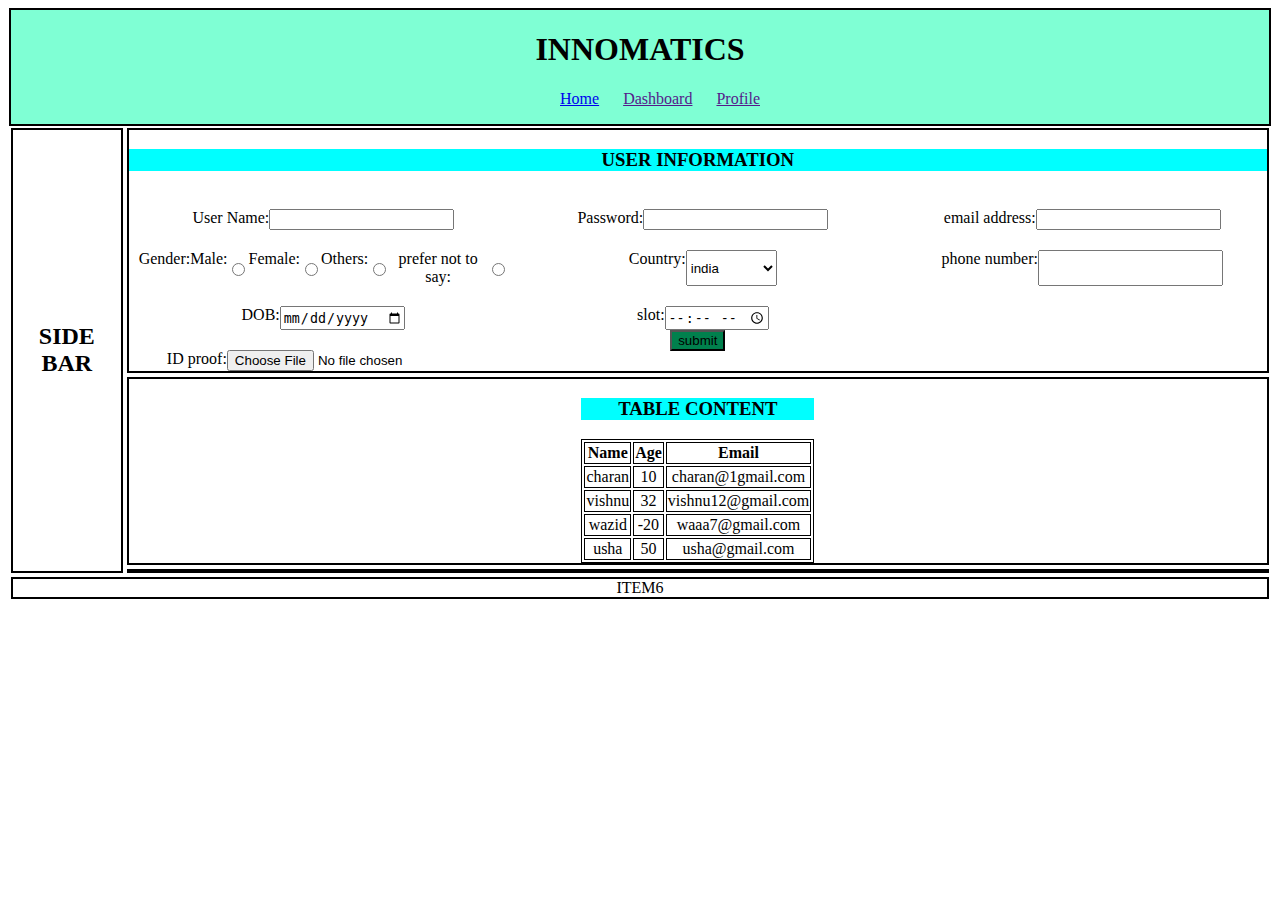
<file: index.html>
<!DOCTYPE html>
<html lang="en">
<head>
    <meta charset="UTF-8">
    <meta name="viewport" content="width=device-width, initial-scale=1.0">
    <title></title>
    <link rel="stylesheet" href="styles.css">
</head>
<body>
    <div class="parent">
       <header  class="item1"><h1>INNOMATICS</h1>
         <nav>
           <ul>
            <li><a href="https://aniwatchtv.to/" id="list">Home</a></li>
            <li><a href="" id="list">Dashboard</a></li>
            <li><a href="" id="list">Profile</a></li>
           </ul>
         </nav>
        </header>
       <div class="item2">
        <h2>SIDE BAR</h2>
       </div>
       <div class="item3">
        <form>
            
                <h3 style="background-color: aqua;">USER INFORMATION</h3>
            
            <div class="parentdiv">
                <div class="elements">
                    <label>User Name:</label>
                    <input type="text" >
                </div>
                <div class="elements">
                    <label>Password:</label>
                    <input type="password" >
                </div>
                <div class="elements">
                    <label>email address:</label>
                    <input type="email" >
                </div>
                <div class="elements">
                    <label >Gender:</label><br>
                    <label for="male">Male:</label>
                    <input type="radio" id="male" name="gender" value="male"><br>
                    <label for="female">Female:</label>
                    <input type="radio" id="female"name="gender" value="female"><br>
                    <label for="others">Others:</label>
                    <input type="radio" id="others"name="gender" value="others"><br>
                    <label for="prefer not to say">prefer not to say:</label>
                    <input type="radio" id="prefer not to say" name="gender" value="prefer not to say"><br>     
                </div>
                <div class="elements">
                    <label for="country">Country:</label>
                    <select id="country" name="country">
                        <option value="india">india</option>
                        <option value="austrlia">austrlia</option>
                        <option value="usa">usa</option>
                        <option value="west indies">west indies</option>
                        <option value="south africa">south africa</option>
                        <option value="england">england</option>
                        <option value="afganistan">afganistan</option>
                        <option value="bangladesh">bangladesh</option>
                    </select>
                </div>
                <div class="elements">
                    <label>phone number:</label>
                    <input type="number">
                </div>
                <div class="elements">
                    <label>DOB:</label>
                    <input type="date">
                </div>
                <div class="elements">
                    <label>slot:</label>
                    <input type="time" >
                </div>
                <div class="elements">
                </div>
                <div class="elements">
                    <label>ID proof:</label>
                    <input type="file">
                </div>
                <div class="submit">   
                    <input id="submit" type="button" value="submit">
                </div>
            </div>
        </form>
       </div>
       <div class="item4">
        <section>
            <h3 style="background-color: aqua;">TABLE CONTENT</h3>
            <table >
                <thead>
                 <tr>
                    <th>Name</th>
                    <th>Age</th>
                    <th>Email</th>
                 </tr>
                </thead>
                <tbody>
                    <tr>
                        <td>charan</td>
                        <td>10</td>
                        <td>charan@1gmail.com</td>
                    </tr>
                    <tr>
                        <td>vishnu</td>
                        <td>32</td>
                        <td>vishnu12@gmail.com</td>
                    </tr>
                    <tr>
                        <td>wazid</td>
                        <td>-20</td>
                        <td>waaa7@gmail.com</td>
                    </tr>
                    <tr>
                        <td>usha</td>
                        <td>50</td>
                        <td>usha@gmail.com</td>
                    </tr>
                </tbody>
            </table>
        </section>
        
       </div>
       <div class="item5">
        
       </div>
       <div class="item6">ITEM6</div>
    </div>
    
</body>
</html>
</file>
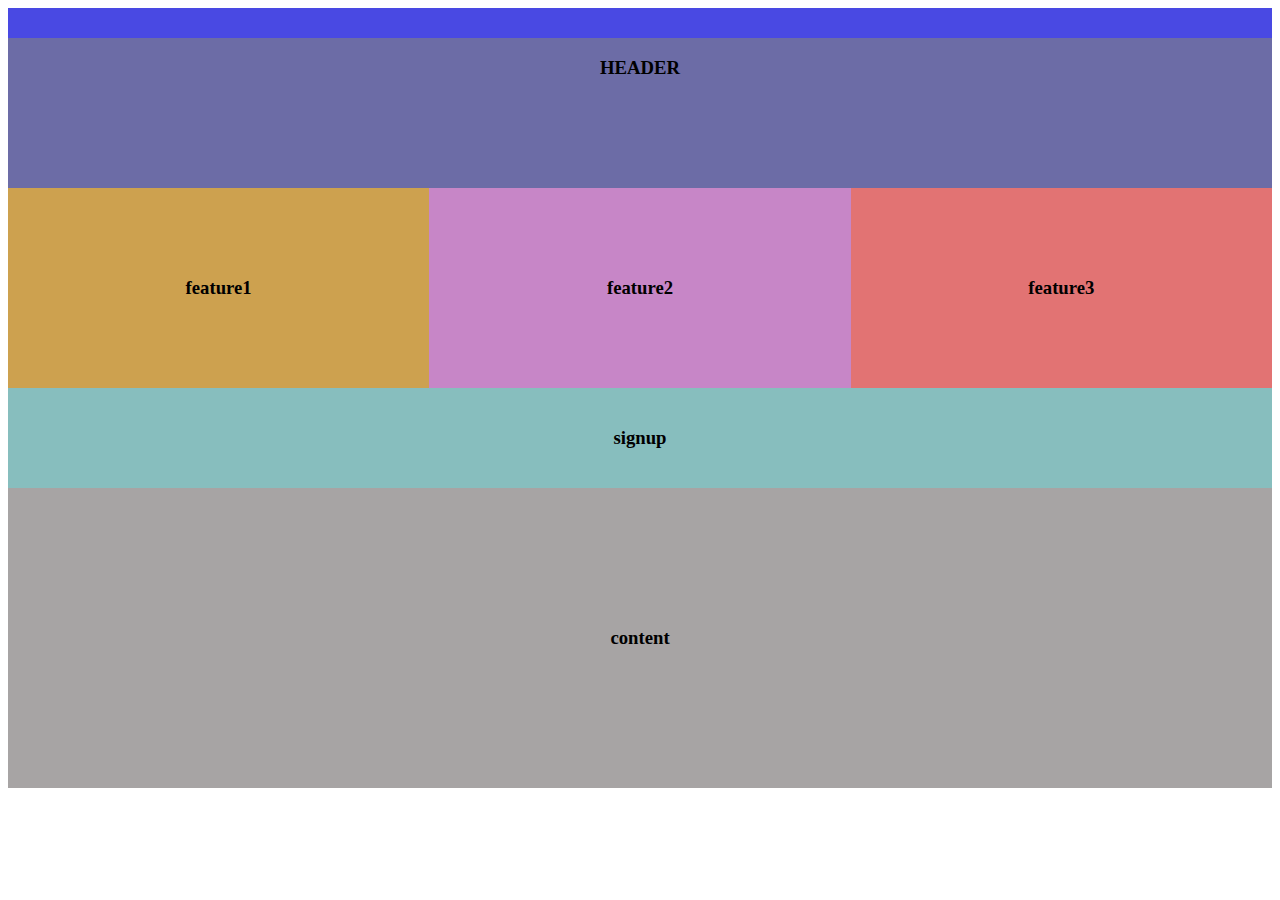
<file: assignment3/index.html>
<!DOCTYPE html>
<html lang="en">
<head>
    <meta charset="UTF-8">
    <meta name="viewport" content="width=device-width, initial-scale=1.0">
    <title></title>
    <link rel="stylesheet" href="styles.css">
</head>
<body>
    
    <header>
        <div class="bar1"></div>
        <div class="bar2"> <h3>HEADER</h3></div>
      
    </header>
    <div class="gridcontainer">
        <div class="feature1"><h3>feature1</h3></div>
        <div class="feature2"><h3>feature2</h3></div>
        <div class="feature3"><h3>feature3</h3></div>
        <div class="signup"><h3>signup</h3></div>
        <div class="content"><h3>content</h3></div>

    </div>
</body>
</html>
</file>
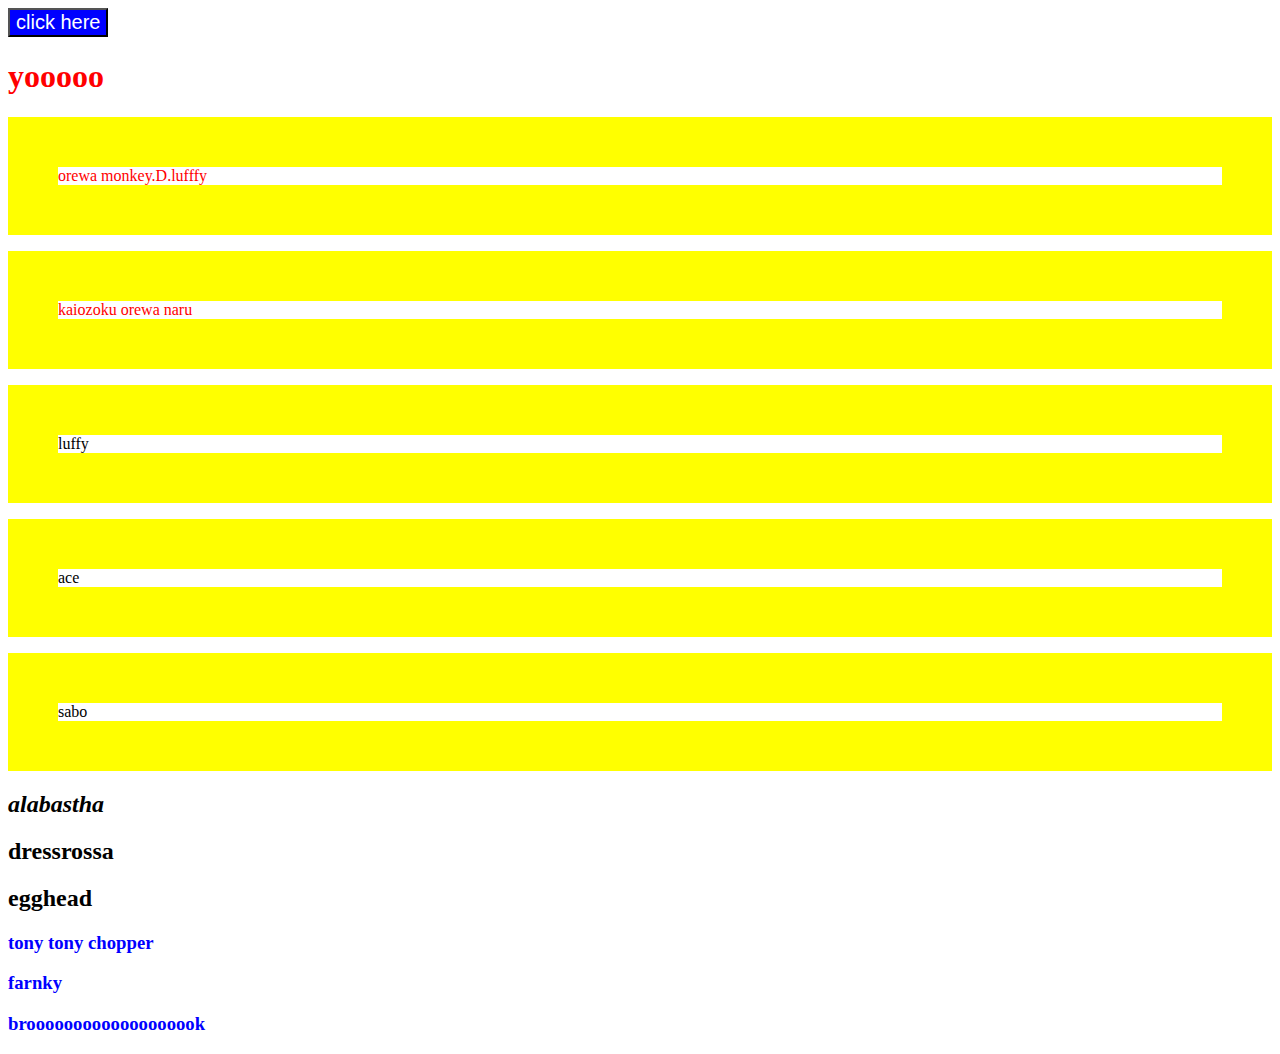
<file: dom_task/index.html>
<!DOCTYPE html>
<html lang="en">
<head>
    <meta charset="UTF-8">
    <meta name="viewport" content="width=device-width, initial-scale=1.0">
    <title>Document</title>
</head>
<body>
    <button id="qaz">click here</button>
    <h1 class="wsx">yooooo</h1>
    <p class="wsx">orewa monkey.D.lufffy</p>
    <p class="wsx">kaiozoku orewa naru</p>
    <div >
        <p>luffy</p>
        <p>ace</p>
        <p>sabo</p>
    </div>
    <h2>alabastha </h2>
    <h2>dressrossa</h2>
    <h2>egghead</h2>
    <h3>tony tony chopper</h3>
    <h3>farnky</h3>
    <h3>brooooooooooooooooook</h3>
    <script src="./index.js"></script>
</body>
</html>
</file>
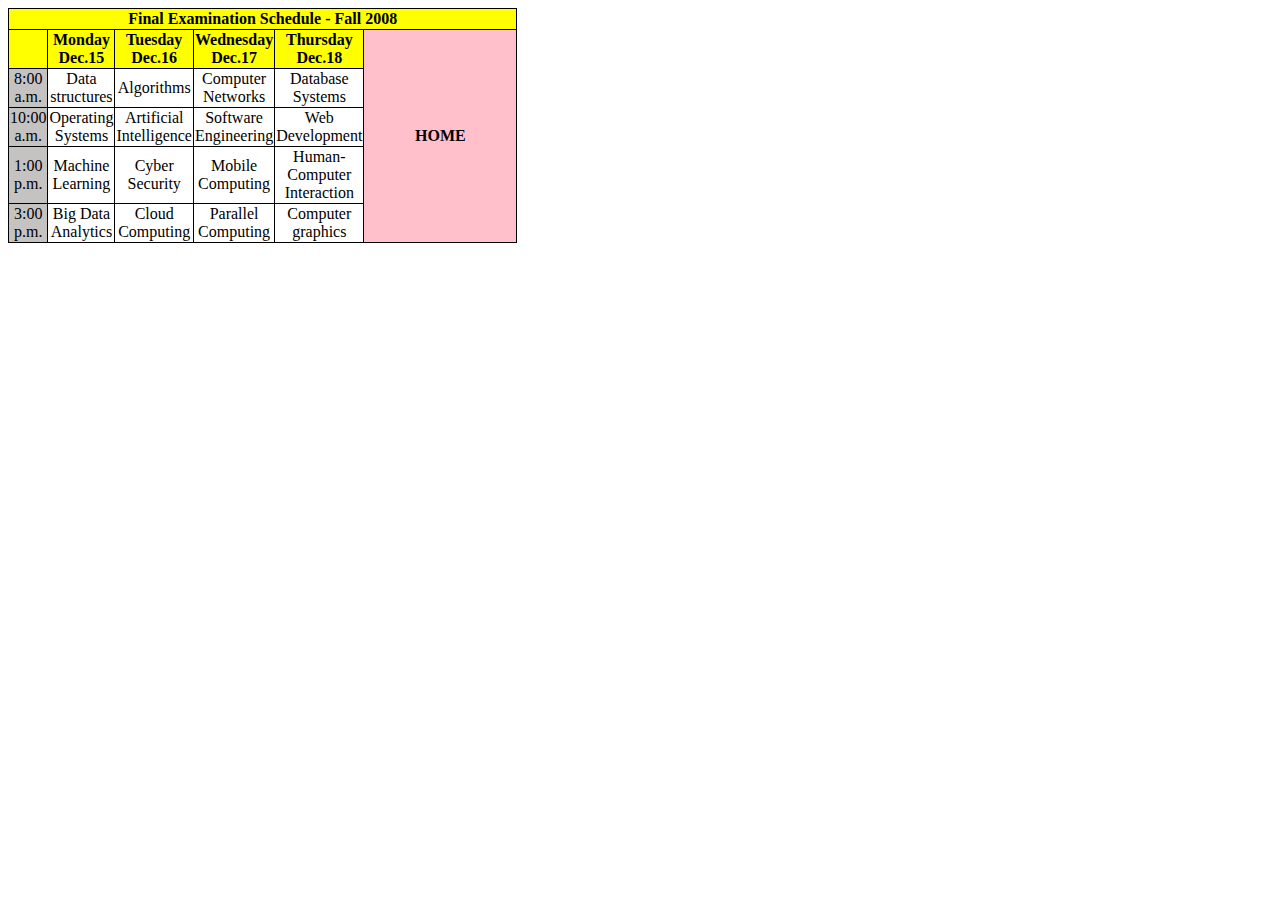
<file: tableAssingment2/index.html>
<!DOCTYPE html>
<html lang="en">
<head>
    <meta charset="UTF-8">
    <meta name="viewport" content="width=device-width, initial-scale=1.0">
    <title></title>
    <link rel="stylesheet" href="styles.css">
</head>
<body>
    <table>
        <thead>
            <tr style="background-color: yellow;">
                <th colspan="6">Final Examination Schedule - Fall 2008</th>
            </tr>
        </thead>
        <tbody>
            <tr style="background-color: yellow;">
                <th></th>
                <th>Monday<br>Dec.15</th>
                <th>Tuesday<br>Dec.16</th>
                <th>Wednesday<br>Dec.17</th>
                <th>Thursday<br>Dec.18</th>
                <th style="width: 150px; background-color: pink;" rowspan="5" >HOME</th>
            </tr> 
            <tr>
                <td style="background-color: rgb(197, 194, 194);">8:00<br>a.m.</td>
                <td>Data<br>structures</td>
                <td>Algorithms</td>
                <td>Computer<br>Networks</td>
                <td>Database<br>Systems</td>
            </tr>
            <tr>
                <td style="background-color: rgb(197, 194, 194);">10:00<br>a.m.</td>
                <td>Operating<br>Systems</td>
                <td>Artificial<br>Intelligence</td>
                <td>Software<br>Engineering</td>
                <td>Web<br>Development</td>
            </tr>
            <tr>
                <td style="background-color: rgb(197, 194, 194);">1:00<br>p.m.</td>
                <td>Machine<br>Learning</td>
                <td>Cyber<br>Security</td>
                <td>Mobile<br>Computing</td>
                <td>Human-<br>Computer<br>Interaction</td>
            </tr>
            <tr>
                <td style="background-color: rgb(197, 194, 194);">3:00<br>p.m.</td>
                <td>Big Data<br>Analytics</td>
                <td>Cloud<br>Computing</td>
                <td>Parallel<br>Computing</td>
                <td>Computer<br>graphics</td>
            </tr>
        </tbody>
        
        
    </table>
</body>
</html>
</file>
<file: styles.css>
.parent{
    display: grid;
    margin: 1px;
}
.parent>div{
    margin: 2px;
    display: flex;
    align-items: center;
    justify-content: center;
}
.item1{
    grid-column: 1/8 ;
    border: 2px solid black;
    text-align: center;
    background-color: aquamarine;
    /* height: 60px; */
    
   
}
.item2{
    grid-row: 2/8;
    border: 2px solid black;
    text-align: center;
    /* height: 315px; */
}
.item3{
    grid-column: 2/8;
    border: 2px solid black;
    text-align: center;
    /* height:120px ; */
}
.item4{
   
  grid-column: 2/8;
  border: 2px solid black;
  text-align: center;
  /* height: 120px; */
}
.item5{
    grid-column: 2/8;
    border: 2px solid black;
    text-align: center;
    /* height: 120px; */
}
.item6{
   grid-column: 1/8;
   border: 2px solid black;
   text-align: center;
   /* height: 60px; */
}
nav ul li{
    display: inline;
    margin: 10px;
}
.parentdiv{
    display: grid;
    grid-template-columns: 1fr 1fr 1fr;
    /* flex-direction: column; */
    /* border: 3px solid black; */
    justify-items: center;
    /* background-image: url("[data-uri]"); */

}
.elements{
    display: flex;
    padding-left: 10px;
    margin-top: 20px;
   
}
.submit{
    text-align: center;
    
}
#submit{
    background-color: rgb(0, 128, 77);
}
.header{
    background-color: rgb(177, 233, 241);
    text-align: center;
} 
table ,th, tr, td{
    border: 1px solid black;
}
</file>
<file: assignment3/styles.css>
.bar1{
    height: 30px;
    background-color: rgb(73, 73, 227);
}
.bar2{
    background-color: rgb(108, 108, 166);
    display: flex;
    justify-content: center;
    height: 150px;
}
header{
   display: flex;
   flex-direction: column;

}
.gridcontainer{
    display: grid;
    grid-template-columns: auto auto auto auto auto auto;
    /* align-items: center; */
    
}
.feature1{
    background-color: rgb(205, 161, 79);
    grid-column-start: 1;
    grid-column-end: span 2;
    height: 200px;
    
}
.feature2{
    background-color: rgb(199, 134, 199);
    grid-column-start: 3;
    grid-column-end: span 2;
    height: 200px;
}
.feature3{
    background-color: rgb(226, 115, 115);
    grid-column-start: 5;
    grid-column-end: span 2;
    height: 200px;
}
.signup{
    background-color: rgb(135, 190, 190);
    grid-column-end: span 6;
    height: 100px;
}
.content{
    background-color: rgb(167, 164, 164);
    grid-column-end: span 6;
    height: 300px;
   
}
.gridcontainer>div{
    display: flex;
    align-items: center;
    justify-content: center;
}
@media(max-width:768px){
    .gridcontainer{
        display: grid;
        /* grid-template-columns: auto auto; */
    }
    .content{
        grid-row-start: 1;
        grid-column-end: span 6;
    }
    .signup{
        /* grid-column-start: 1; */
        grid-row-start: 2;
        grid-column-start: 1;
        grid-column-end: span 3;
        height: 200px;
    }
    .feature1{

       grid-column-start: 4;
       grid-column-end: span 3;
    }
    .feature2{
        /* grid-row-start: 3; */
        grid-row-start: 3;
        grid-column-start: 1;
        grid-column-end: span 3;
    }
    .feature3{
        grid-column-start: 4;
        grid-column-end: span 3;
    }
}
@media(max-width:576px){
    .gridcontainer{
        display: grid;
    }
    .content{
        grid-row-start: 1;
        
    }
    .signup{
        grid-row-start: 2;
        grid-column-start: 1;
       grid-column-end: span 6;
    }
    .feature1{

        grid-row-start: 3;
        grid-column-start: 1;
        grid-column-end: span 6;
        
    }
    .feature2{
        grid-row-start: 4;
        grid-column-start: 1;
        grid-column-end: span 6;
    }
    .feature3{
        grid-row-start: 5;
        grid-column-start: 1;
        grid-column-end: span 6; 
    }
}
</file>
<file: tableAssingment2/styles.css>
th,tr,td{
    border: 1px solid black;
}
table{
    border: 1px solid black;
    border-collapse: collapse;
    text-align: center;
}
</file>
